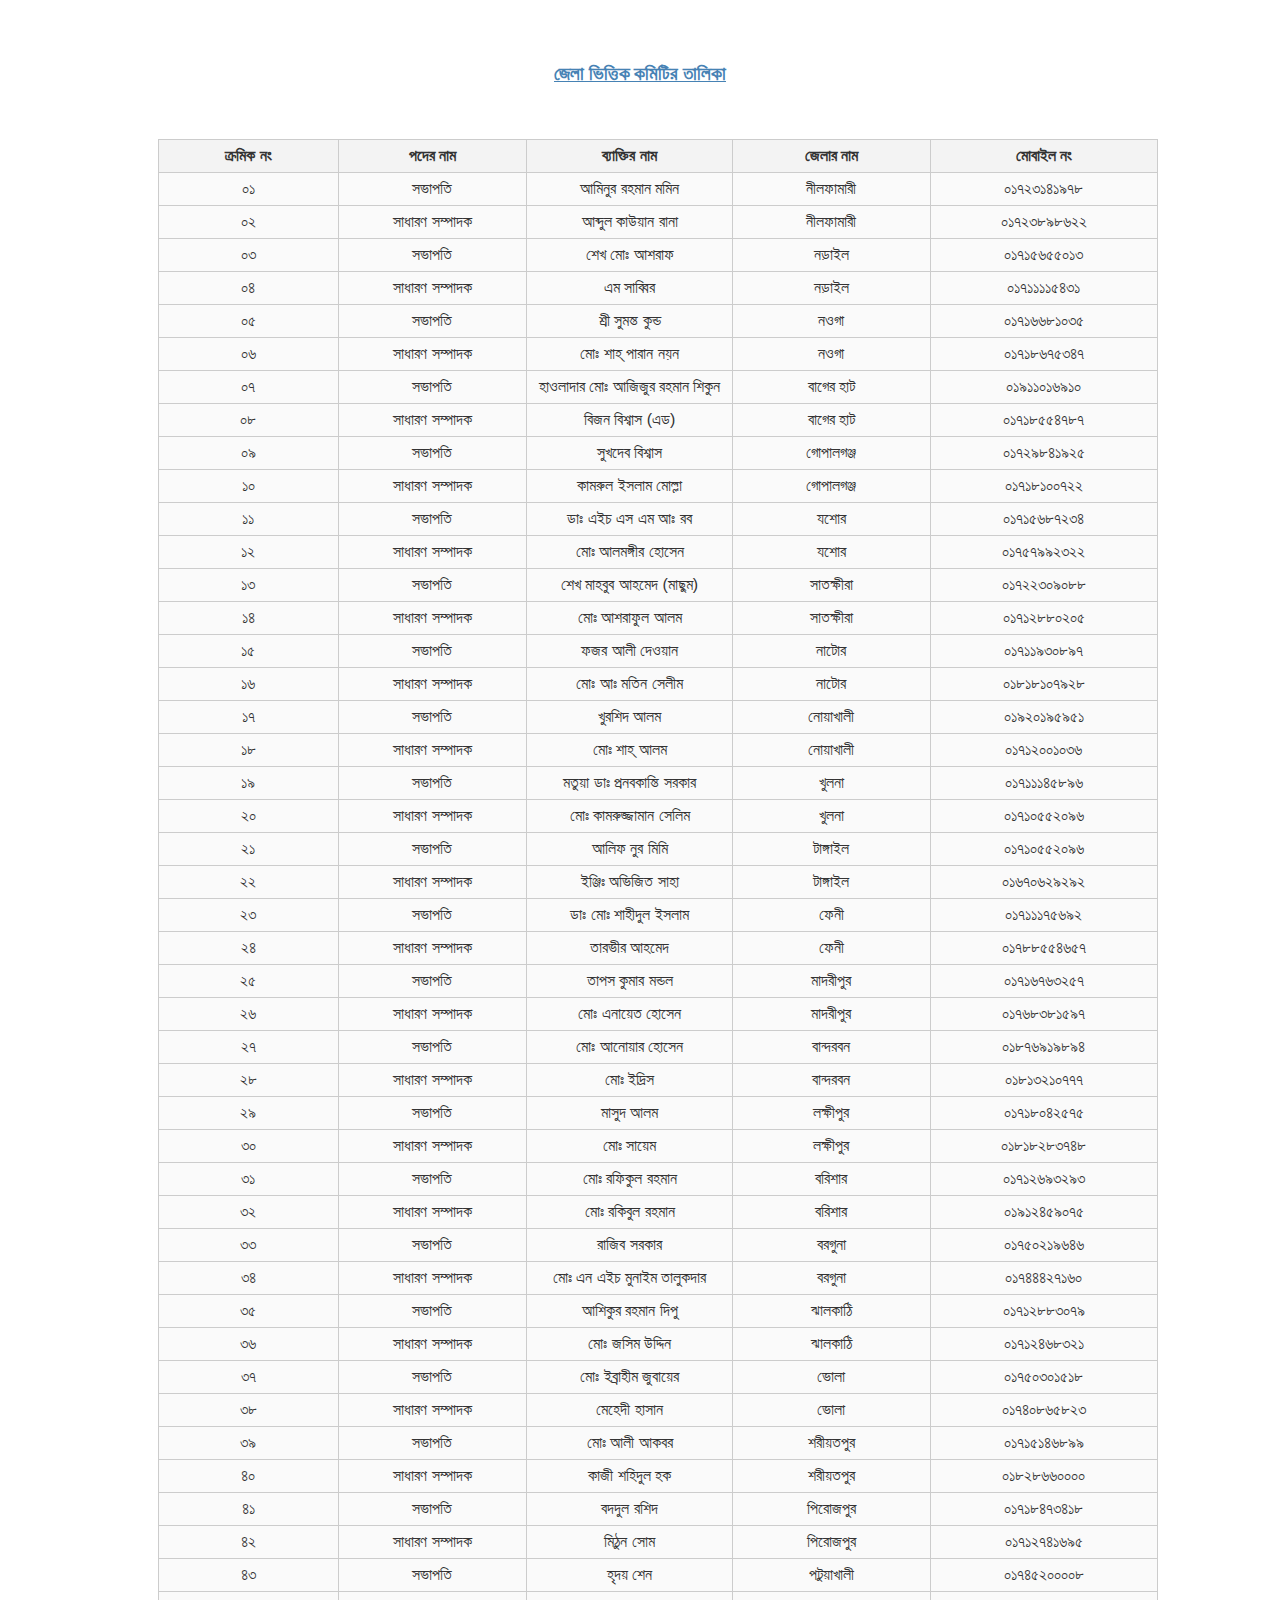
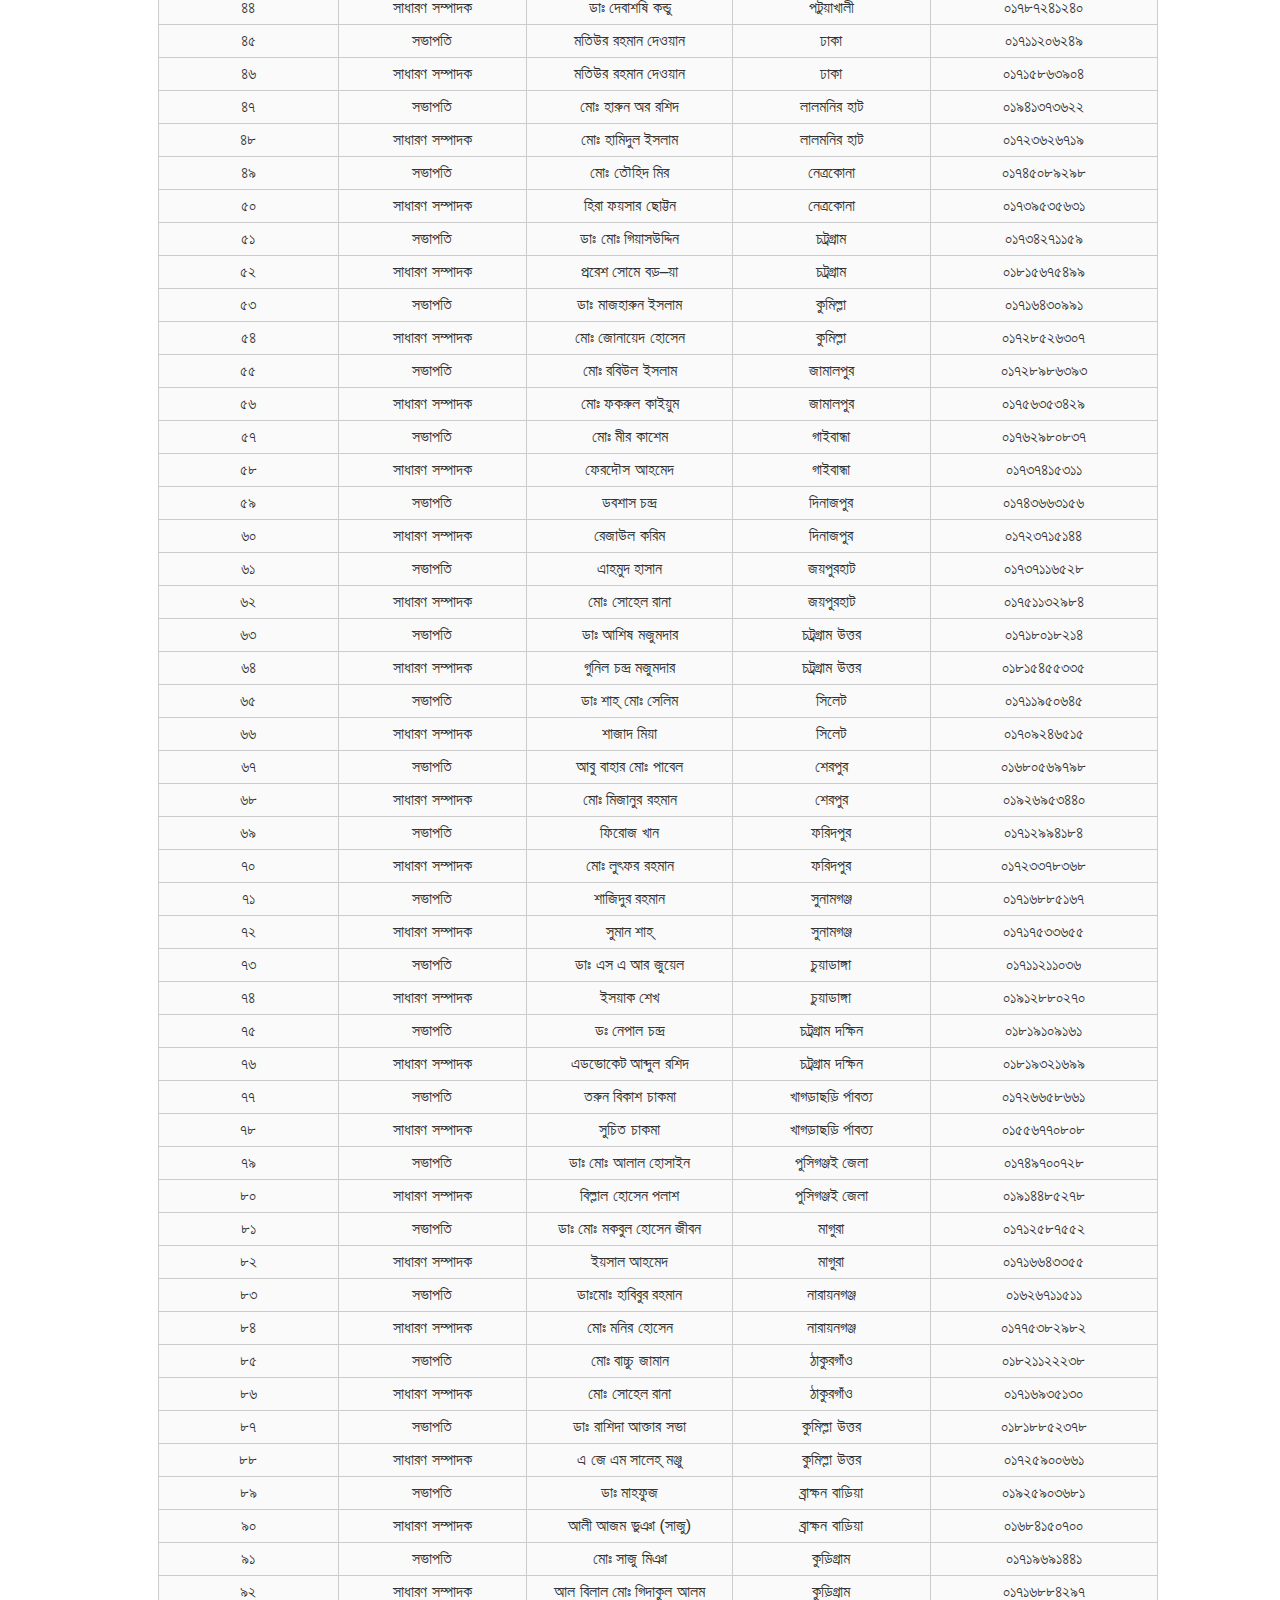
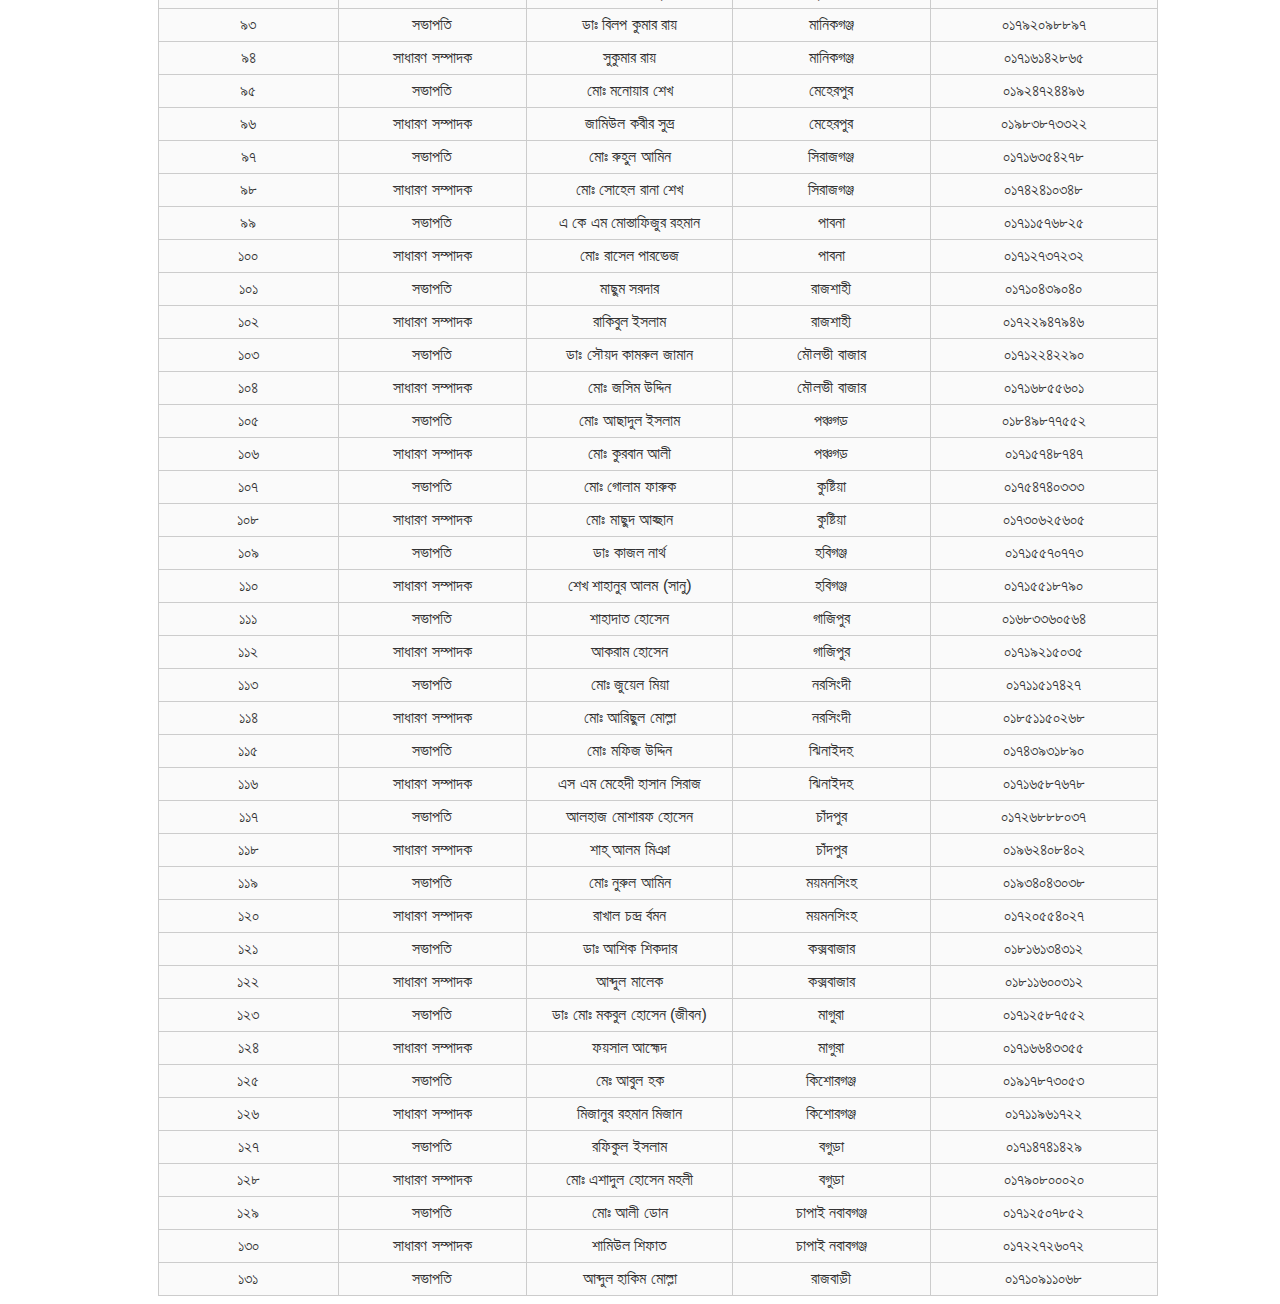
<file: bmpml/MemberList.html>
﻿<!DOCTYPE html>
<html xmlns="http://www.w3.org/1999/xhtml">
<head>
    <title>বঙ্গবন্ধু স্মৃতি সংসদ ও বঙ্গবন্ধু স্মৃতি পাঠাগার - জেলা ভিত্তিক কমিটির তালিকা </title>
    <style>
        table {
    border-collapse: collapse;
    color: #333;
font-family: Helvetica, Arial, sans-serif; 
            margin-left: 150px;
}
         table, th, td {
         
             width: 1000px;
         }
         td, th { border: 1px solid #CCC; height: 30px; }
         th {
background: #F3F3F3;
font-weight: bold;
}

td {
background: #FAFAFA;
text-align: center;
}
    </style>
</head>
    <body>
        <br />
        <br />
        <h3 style="text-align: center;color:#4682b4;text-decoration: underline">জেলা ভিত্তিক কমিটির তালিকা</h3>
        <br />
        <br />


        <table >
    
            <tr>
                <th>ক্রমিক নং</th>
                <th>পদের নাম</th>
                <th>  ব্যাক্তির নাম</th>
                <th>  জেলার নাম</th>
                <th> মোবাইল নং</th>
            </tr>
       
            <tr>
                <td>০১</td>
                <td>সভাপতি</td>
                <td>আমিনুর রহমান মমিন</td>
                <td>নীলফামারী</td>
                <td>০১৭২৩১৪১৯৭৮</td>
            </tr>
            <tr>
                <td>০২</ td>
                <td>সাধারণ সম্পাদক</td>
                <td>আব্দুল কাউয়ান রানা</td>
                <td>নীলফামারী</td>
                <td>০১৭২৩৮৯৮৬২২</td>
            </tr>
            <tr>
                <td>০৩</ td>
                <td>সভাপতি</td>
                <td>শেখ মোঃ আশরাফ</td>
                <td>নড়াইল</td>
                <td>০১৭১৫৬৫৫০১৩</td>
            </tr>
            <tr>
                <td>০৪</ td>
                <td>সাধারণ সম্পাদক</td>
                <td>এম সাব্বির</td>
                <td>নড়াইল</td>
                <td>০১৭১১১১৫৪৩১</td>
            </tr>
            <tr>
                <td>০৫</ td>
                <td>সভাপতি</td>
                <td>শ্রী সুমন্ত কুন্ড</td>
                <td>নওগা</td>
                <td>০১৭১৬৬৮১০৩৫</td>
            </tr>
            <tr><td>০৬</ td>	<td>সাধারণ সম্পাদক</td>	<td>মোঃ শাহ্ পারান নয়ন</td>	<td>নওগা</td>	<td>০১৭১৮৬৭৫৩৪৭</td></tr>
            <tr>
                <td>০৭</ td>
                <td>সভাপতি</td>
                <td>হাওলাদার মোঃ আজিজুর রহমান শিকুন</td>
                <td>বাগের হাট</td>
                <td>০১৯১১০১৬৯১০</td>
            </tr>
            <tr><td>০৮</ td>	<td>সাধারণ সম্পাদক</td>	<td>বিজন বিশ্বাস (এড)</td>	<td>বাগের হাট</td>	<td>০১৭১৮৫৫৪৭৮৭</td></tr>
            <tr>
                <td>০৯</ td>
                <td>সভাপতি</td>
                <td>সুখদেব বিশ্বাস</td>
                <td>গোপালগঞ্জ</td>
                <td>০১৭২৯৮৪১৯২৫</td>
            </tr>
            <tr>
                <td>১০</ td>
                <td>সাধারণ সম্পাদক</td>
                <td>কামরুল ইসলাম মোল্লা</td>
                <td>গোপালগঞ্জ</td>
                <td>০১৭১৮১০০৭২২</td>
            </tr>
            <tr>
                <td>১১</ td>
                <td>সভাপতি</td>
                <td>ডাঃ এইচ এস এম আঃ রব</td>
                <td>যশোর</td>
                <td>০১৭১৫৬৮৭২৩৪</td>
            </tr>
            <tr><td>১২</ td>	<td>সাধারণ সম্পাদক</td>	<td>মোঃ আলমঙ্গীর হোসেন</td>	<td>যশোর</td>	<td>০১৭৫৭৯৯২৩২২</td></tr>
            <tr><td>১৩</ td>	<td>সভাপতি</td>	<td>শেখ মাহবুব আহমেদ (মাছুম)</td>	<td>সাতক্ষীরা</td>	<td>০১৭২২৩০৯০৮৮</td></tr>
            <tr>
                <td>১৪</ td>
                <td>সাধারণ সম্পাদক</td>
                <td>মোঃ আশরাফুল আলম</td>
                <td>সাতক্ষীরা</td>
                <td>০১৭১২৮৮০২০৫</td>
            </tr>
            <tr><td>১৫</ td>	<td>সভাপতি</td>	<td>ফজর আলী দেওয়ান</td>	<td>নাটোর</td>	<td>০১৭১১৯৩০৮৯৭</td></tr>
            <tr><td>১৬</ td>	<td>সাধারণ সম্পাদক</td>	<td>মোঃ আঃ মতিন সেলীম</td>	<td>নাটোর</td>	<td>০১৮১৮১০৭৯২৮</td></tr>
            <tr><td>১৭</ td>	<td>সভাপতি</td>	<td>খুরশিদ আলম</td>	<td>নোয়াখালী</td>	<td>০১৯২০১৯৫৯৫১</td></tr>
            <tr><td>১৮</ td>	<td>সাধারণ সম্পাদক</td>	<td>মোঃ শাহ্ আলম</td>	<td>নোয়াখালী</td>	<td>০১৭১২০০১০৩৬</td></tr>
            <tr><td>১৯</ td>	<td>সভাপতি</td>	<td>মতুয়া ডাঃ প্রনবকান্তি সরকার</td>	<td>খুলনা</td>	<td>০১৭১১১৪৫৮৯৬</td></tr>
            <tr><td>২০</ td>	<td>সাধারণ সম্পাদক</td>	<td>মোঃ কামরুজ্জামান সেলিম</td>	<td>খুলনা</td>	<td>০১৭১০৫৫২০৯৬</td></tr>
            <tr><td>২১</ td>	<td>সভাপতি</td>	<td>আলিফ নুর মিমি</td>	<td>টাঙ্গাইল</td>	<td>০১৭১০৫৫২০৯৬</td></tr>
            <tr><td>২২</ td>	<td>সাধারণ সম্পাদক</td>	<td>ইঞ্জিঃ অভিজিত সাহা</td>	<td>টাঙ্গাইল</td>	<td>০১৬৭০৬২৯২৯২</td></tr>
            <tr><td>২৩</ td>	<td>সভাপতি</td>	<td>ডাঃ মোঃ শাহীদুল ইসলাম</td>	<td>ফেনী</td>	<td>০১৭১১১৭৫৬৯২</td></tr>
            <tr><td>২৪</ td>	<td>সাধারণ সম্পাদক</td>	<td>তারভীর আহমেদ</td>	<td>ফেনী</td>	<td>০১৭৮৮৫৫৪৬৫৭</td></tr>
            <tr><td>২৫</ td>	<td>সভাপতি</td>	<td>তাপস কুমার মন্ডল</td>	<td>মাদরীপুর</td>	<td>০১৭১৬৭৬৩২৫৭</td></tr>
            <tr><td>২৬</ td>	<td>সাধারণ সম্পাদক</td>	<td>মোঃ এনায়েত হোসেন</td>	<td>মাদরীপুর</td>	<td>০১৭৬৮৩৮১৫৯৭</td></tr>
            <tr><td>২৭</ td>	<td>সভাপতি</td>	<td>মোঃ আনোয়ার হোসেন</td>	<td>বান্দরবন</td>	<td>০১৮৭৬৯১৯৮৯৪</td></tr>
            <tr><td>২৮</ td>	<td>সাধারণ সম্পাদক</td>	<td>মোঃ ইদ্রিস</td>	<td>বান্দরবন</td>	<td>০১৮১৩২১০৭৭৭</td></tr>

            <tr><td>২৯</ td>	<td>সভাপতি</td>	<td>মাসুদ আলম</td>	<td>লক্ষীপুর</td>	<td>০১৭১৮০৪২৫৭৫</td></tr>

            <tr><td>৩০</ td>	<td>সাধারণ সম্পাদক</td>	<td>মোঃ সায়েম</td>	<td>লক্ষীপুর</td>	<td>০১৮১৮২৮৩৭৪৮</td></tr>

            <tr><td>৩১</ td>	<td>সভাপতি</td>	<td>মোঃ রফিকুল রহমান</td>	<td>বরিশার</td>	<td>০১৭১২৬৯৩২৯৩</td></tr>

            <tr><td>৩২</ td>	<td>সাধারণ সম্পাদক</td>	<td>মোঃ রকিবুল রহমান</td>	<td>বরিশার</td>	<td>০১৯১২৪৫৯০৭৫</td></tr>

            <tr><td>৩৩</ td>	<td>সভাপতি</td>	<td>রাজিব সরকার</td>	<td>বরগুনা</td>	<td>০১৭৫০২১৯৬৪৬</td></tr>
            <tr><td>৩৪</ td>	<td>সাধারণ সম্পাদক</td>	<td>মোঃ এন এইচ মুনাইম তালুকদার</td>	<td>বরগুনা</td>	<td>০১৭৪৪৪২৭১৬০</td></tr>
            <tr><td>৩৫</ td>	<td>সভাপতি</td>	<td>আশিকুর রহমান দিপু</td>	<td>ঝালকাঠি</td>	<td>০১৭১২৮৮৩০৭৯</td></tr>
            <tr><td>৩৬</ td>	<td>সাধারণ সম্পাদক</td>	<td>মোঃ জসিম উদ্দিন</td>	<td>ঝালকাঠি</td>	<td>০১৭১২৪৬৮৩২১</td></tr>
            <tr><td>৩৭</ td>	<td>সভাপতি</td>	<td>মোঃ ইব্রাহীম জুবায়ের</td>	<td>ভোলা</td>	<td>০১৭৫০৩০১৫১৮</td></tr>
            <tr><td>৩৮</ td>	<td>সাধারণ সম্পাদক</td>	<td>মেহেদী  হাসান</td>	<td>ভোলা</td>	<td>০১৭৪০৮৬৫৮২৩</td></tr>
            <tr><td>৩৯</ td>	<td>সভাপতি</td>	<td>মোঃ আলী আকবর</td>	<td>শরীয়তপুর</td>	<td>০১৭১৫১৪৬৮৯৯</td></tr>
            <tr><td>৪০</ td>	<td>সাধারণ সম্পাদক</td>	<td>কাজী শহিদুল হক</td>	<td>শরীয়তপুর</td>	<td>০১৮২৮৬৬০০০০</td></tr>
            <tr><td>৪১</ td>	<td>সভাপতি</td>	<td>বদদুল রশিদ</td>	<td>পিরোজপুর</td>	<td>০১৭১৮৪৭৩৪১৮</td></tr><tr><td>৪২</ td>
                            	               	                   	                 	                             <td>সাধারণ সম্পাদক</td>
                            	               	                   	                 	                             <td>মিঠুন সোম</td>
                            	               	                   	                 	                             <td>পিরোজপুর</td>
                            	               	                   	                 	                             <td>০১৭১২৭৪১৬৯৫</td>
                     
                            	               	                   	                 	                         </tr><tr><td>৪৩</ td>	<td>সভাপতি</td>	<td>হৃদয় শেন</td>	<td>পটুয়াখালী</td>	<td>০১৭৪৫২০০০০৮</td></tr>
            <tr><td>৪৪</ td>	<td>সাধারণ সম্পাদক</td>	<td>ডাঃ দেবাশষি কন্ডু</td>	<td>পটুয়াখালী</td>	<td>০১৭৮৭২৪১২৪০</td></tr>
            <tr><td>৪৫</ td>
                <td>সভাপতি</td>
                <td>মতিউর রহমান দেওয়ান</td>
                <td>ঢাকা</td>
                <td>০১৭১১২০৬২৪৯</td>

            </tr>
            <tr><td>৪৬</td>	<td>সাধারণ সম্পাদক</td>	<td>মতিউর রহমান দেওয়ান</td>	<td>ঢাকা</td>	<td>০১৭১৫৮৬৩৯০৪</td></tr>
            <tr><td>৪৭</td>	<td>সভাপতি</td>	<td>মোঃ হারুন অর রশিদ</td>	<td>লালমনির হাট</td>	<td>০১৯৪১৩৭৩৬২২</td></tr>
            <tr><td>৪৮</td>	<td>সাধারণ সম্পাদক</td>	<td>মোঃ হামিদুল ইসলাম</td>	<td>লালমনির হাট</td>	<td>০১৭২৩৬২৬৭১৯</td></tr>
            <tr><td>৪৯</td>	<td>সভাপতি</td>	<td>মোঃ তৌহিদ মির</td>	<td>নেত্রকোনা</td>	<td>০১৭৪৫০৮৯২৯৮</td></tr>
            <tr><td>৫০</td>	<td>সাধারণ সম্পাদক</td>	<td>হিরা ফয়সার ছোট্টন</td>	<td>নেত্রকোনা</td>	<td>০১৭৩৯৫৩৫৬৩১</td></tr>
            <tr><td>৫১</td>	<td>সভাপতি</td>	<td>ডাঃ মোঃ গিয়াসউদ্দিন</td>	<td>চট্রগ্রাম</td>	<td>০১৭৩৪২৭১১৫৯</td></tr>
            <tr><td>৫২</td>	<td>সাধারণ সম্পাদক</td>	<td>প্ররেশ সোমে বড়–য়া</td>	<td>চট্রগ্রাম</td>	<td>০১৮১৫৬৭৫৪৯৯</td></tr>
            <tr><td>৫৩</td>	<td>সভাপতি</td>	<td>ডাঃ মাজহারুন ইসলাম</td>	<td>কুমিল্লা</td>	<td>০১৭১৬৪৩০৯৯১</td></tr>
            <tr><td>৫৪</td>	<td>সাধারণ সম্পাদক</td>	<td>মোঃ জোনায়েদ হোসেন</td>	<td>কুমিল্লা</td>	<td>০১৭২৮৫২৬৩০৭</td></tr>
            <tr><td>৫৫</td>	<td>সভাপতি</td>	<td>মোঃ রবিউল ইসলাম</td>	<td>জামালপুর</td>	<td>০১৭২৮৯৮৬৩৯৩</td></tr>
            <tr><td>৫৬</td>	<td>সাধারণ সম্পাদক</td>	<td>মোঃ ফকরুল কাইয়ুম</td>	<td>জামালপুর</td>	<td>০১৭৫৬৩৫৩৪২৯</td></tr>
            <tr><td>৫৭</td>	<td>সভাপতি</td>	<td>মোঃ মীর কাশেম</td>	<td>গাইবান্ধা</td>	<td>০১৭৬২৯৮০৮৩৭</td></tr>
            <tr><td>৫৮</td>	<td>সাধারণ সম্পাদক</td>	<td>ফেরদৌস আহমেদ</td>	<td>গাইবান্ধা</td>	<td>০১৭৩৭৪১৫৩১১</td></tr>
            <tr><td>৫৯</td>	<td>সভাপতি</td>	<td>ডবশাস চন্দ্র</td>	<td>দিনাজপুর</td>	<td>০১৭৪৩৬৬৩১৫৬</td></tr>
            <tr><td>৬০</td>	<td>সাধারণ সম্পাদক</td>	<td>রেজাউল করিম</td>	<td>দিনাজপুর</td>	<td>০১৭২৩৭১৫১৪৪</td></tr>
            <tr><td>৬১</td>	<td>সভাপতি</td>	<td>এাহমুদ হাসান</td>	<td>জয়পুরহাট</td>	<td>০১৭৩৭১১৬৫২৮</td></tr>
            <tr><td>৬২</td>	<td>সাধারণ সম্পাদক</td>	<td>মোঃ সোহেল রানা</td>	<td>জয়পুরহাট</td>	<td>০১৭৫১১৩২৯৮৪</td></tr>
            <tr><td>৬৩</td>	<td>সভাপতি</td>	<td>ডাঃ আশিষ মজুমদার</td>	<td>চট্রগ্রাম উত্তর</td>	<td>০১৭১৮০১৮২১৪</td></tr>
            <tr><td>৬৪</td>	<td>সাধারণ সম্পাদক</td>	<td>গুনিল চন্দ্র মজুমদার</td>	<td>চট্রগ্রাম উত্তর</td>	<td>০১৮১৫৪৫৫৩৩৫</td></tr>
            <tr><td>৬৫</td>	<td>সভাপতি</td>	<td>ডাঃ শাহ্ মোঃ সেলিম</td>	<td>সিলেট</td>	<td>০১৭১১৯৫০৬৪৫</td></tr>
            <tr><td>৬৬</td>	<td>সাধারণ সম্পাদক</td>	<td>শাজাদ মিয়া</td>	<td>সিলেট</td>	<td>০১৭০৯২৪৬৫১৫</td></tr>
            <tr><td>৬৭</td>	<td>সভাপতি</td>	<td>আবু বাহার মোঃ পাবেল</td>	<td>শেরপুর</td>	<td>০১৬৮০৫৬৯৭৯৮</td></tr>
            <tr><td>৬৮</td>	<td>সাধারণ সম্পাদক</td>	<td>মোঃ মিজানুর রহমান</td>	<td>শেরপুর</td>	<td>০১৯২৬৯৫৩৪৪০</td></tr>

            <tr><td>৬৯</td>	<td>সভাপতি</td>	<td>ফিরোজ খান</td>	<td>ফরিদপুর</td>	<td>০১৭১২৯৯৪১৮৪</td></tr>
            <tr><td>৭০</td>	<td>সাধারণ সম্পাদক</td>	<td>মোঃ লুৎফর রহমান</td>	<td>ফরিদপুর</td>	<td>০১৭২৩৩৭৮৩৬৮</td></tr>
            <tr><td>৭১</td>	<td>সভাপতি</td>	<td>শাজিদুর রহমান</td>	<td>সুনামগঞ্জ</td>	<td>০১৭১৬৮৮৫১৬৭</td></tr><tr><td>৭২</td>	<td>সাধারণ সম্পাদক</td>	<td>সুমান শাহ্</td>	<td>সুনামগঞ্জ</td>	<td>০১৭১৭৫৩৩৬৫৫</td></tr>
            <tr><td>৭৩</td>	<td>সভাপতি</td>	<td>ডাঃ এস এ আর জুয়েল</td>	<td>চুয়াডাঙ্গা</td>	<td>০১৭১১২১১০৩৬</td></tr><tr><td>৭৪</td>	<td>সাধারণ সম্পাদক</td>	<td>ইসয়াক শেখ</td>	<td>চুয়াডাঙ্গা</td>	<td>০১৯১২৮৮০২৭০</td></tr>
            <tr><td>৭৫</td>	<td>সভাপতি</td>	<td>ডঃ নেপাল চন্দ্র</td>	<td>চট্রগ্রাম দক্ষিন</td>	<td>০১৮১৯১০৯১৬১</td></tr>
            <tr><td>৭৬</td>	<td>সাধারণ সম্পাদক</td>	<td>এডভোকেট আব্দুল রশিদ</td>	<td>চট্রগ্রাম দক্ষিন</td>	<td>০১৮১৯৩২১৬৯৯</td></tr>
            <tr><td>৭৭</td>	<td>সভাপতি</td>	<td>তরুন বিকাশ চাকমা</td>	<td>খাগড়াছড়ি র্পাবত্য</td>	<td>০১৭২৬৬৫৮৬৬১</td></tr><tr><td>৭৮</td>	<td>সাধারণ সম্পাদক</td>	<td>সুচিত চাকমা</td>	<td>খাগড়াছড়ি র্পাবত্য</td>	<td>০১৫৫৬৭৭০৮০৮</td></tr><tr><td>৭৯</td>	<td>সভাপতি</td>	<td>ডাঃ মোঃ আলাল হোসাইন</td>	<td>পুসিগঞ্জই জেলা</td>	<td>০১৭৪৯৭০০৭২৮</td></tr>
            <tr><td>৮০</td>	<td>সাধারণ সম্পাদক</td>	<td>বিল্লাল হোসেন পলাশ</td>	<td>পুসিগঞ্জই জেলা	<td>০১৯১৪৪৮৫২৭৮</td></tr>
            <tr><td>৮১</td>	<td>সভাপতি</td>	<td>ডাঃ মোঃ মকবুল হোসেন জীবন</td>	<td>মাগুরা</td>	<td>০১৭১২৫৮৭৫৫২</td></tr>
            <tr><td>৮২</td>	<td>সাধারণ সম্পাদক</td>	<td>ইয়সাল আহমেদ</td>	<td>মাগুরা</td>	<td>০১৭১৬৬৪৩৩৫৫</td></tr>
            <tr><td>৮৩</td>	<td>সভাপতি</td>	<td>ডাঃমোঃ হাবিবুর রহমান</td>	<td>নারায়নগঞ্জ</td>	<td>০১৬২৬৭১১৫১১</td></tr>
            <tr><td>৮৪</td>	<td>সাধারণ সম্পাদক</td>	<td>মোঃ মনির হোসেন</td>	<td>নারায়নগঞ্জ</td>	<td>০১৭৭৫৩৮২৯৮২</td></tr>
            <tr><td>৮৫</td>	<td>সভাপতি</td>	<td>মোঃ বাচ্চু জামান</td>	<td>ঠাকুরগাঁও</td>	<td>০১৮২১১২২২৩৮</td></tr><tr><td>৮৬</td>	<td>সাধারণ সম্পাদক</td>	<td>মোঃ সোহেল রানা</td>	<td>ঠাকুরগাঁও</td>	<td>০১৭১৬৯৩৫১৩০</td></tr>
            <tr><td>৮৭</td>	<td>সভাপতি</td>	<td>ডাঃ রাশিদা আক্তার সভা</td>	<td>কুমিল্লা উত্তর</td>	<td>০১৮১৮৮৫২৩৭৮</td></tr><tr><td>৮৮</td>	<td>সাধারণ সম্পাদক</td>	<td>এ জে এম সালেহ্ মঞ্জু</td>	<td>কুমিল্লা উত্তর</td>	<td>০১৭২৫৯০০৬৬১</td></tr>
            <tr><td>৮৯</td>	<td>সভাপতি</td>	<td>ডাঃ মাহফুজ</td>	<td>ব্রাক্ষন বাড়িয়া</td>	<td>০১৯২৫৯০৩৬৮১</td></tr>
            <tr><td>৯০</td>	<td>সাধারণ সম্পাদক</td>	<td>আলী আজম ভুঞা  (সাজু)</td>	<td>ব্রাক্ষন বাড়িয়া</td>	<td>০১৬৮৪১৫০৭০০</td></tr>
            <tr><td>৯১</td>	<td>সভাপতি</td>	<td>মোঃ সাজু মিঞা</td>	<td>কুড়িগ্রাম</td>	<td>০১৭১৯৬৯১৪৪১</td></tr>
            <tr><td>৯২	<td>সাধারণ সম্পাদক</td>	<td>আল বিলাল মোঃ গিদাকুল আলম</td>	<td>কুড়িগ্রাম</td>	<td>০১৭১৬৮৮৪২৯৭</td></tr>
            <tr><td>৯৩	<td>সভাপতি</td>	<td>ডাঃ বিলপ কুমার রায়</td>	<td>মানিকগঞ্জ</td>	<td>০১৭৯২০৯৮৮৯৭</td></tr>
            <tr><td>৯৪	<td>সাধারণ সম্পাদক</td>	<td>সুকুমার রায়</td>	<td>মানিকগঞ্জ</td>	<td>০১৭১৬১৪২৮৬৫</td></tr>
            <tr><td>৯৫	<td>সভাপতি</td>	<td>মোঃ মনোয়ার শেখ</td>	<td>মেহেরপুর</td>	<td>০১৯২৪৭২৪৪৯৬</td></tr>
            <tr><td>৯৬	<td>সাধারণ সম্পাদক</td>	<td>জামিউল কবীর সুভ্র</td>	<td>মেহেরপুর</td>	<td>০১৯৮৩৮৭৩৩২২</td></tr><tr><td>৯৭	<td>সভাপতি</td>	<td>মোঃ রুহুল আমিন</td>	<td>সিরাজগঞ্জ</td>	<td>০১৭১৬৩৫৪২৭৮</td></tr>
            <tr><td>৯৮	<td>সাধারণ সম্পাদক</td>	<td>মোঃ সোহেল রানা শেখ</td>	<td>সিরাজগঞ্জ</td>	<td>০১৭৪২৪১০৩৪৮</td></tr>
            <tr><td>৯৯	<td>সভাপতি</td>	<td>এ কে এম মোস্তাফিজুর রহমান</td>	<td>পাবনা</td>	<td>০১৭১১৫৭৬৮২৫</td></tr>
            <tr><td>১০০	<td>সাধারণ সম্পাদক</td>	<td>মোঃ রাসেল পারভেজ</td>	<td>পাবনা</td>	<td>০১৭১২৭৩৭২৩২</td></tr>
            <tr><td>১০১	<td>সভাপতি</td>	<td>মাছুম সরদার</td>	<td>রাজশাহী</td>	<td>০১৭১০৪৩৯০৪০</td></tr>
            <tr><td>১০২	<td>সাধারণ সম্পাদক</td><td>রাকিবুল ইসলাম</td>	<td>রাজশাহী</td>	<td>০১৭২২৯৪৭৯৪৬</td></tr>
            <tr><td>১০৩	<td>সভাপতি</td>	<td>ডাঃ সৌয়দ কামরুল জামান</td>	<td>মৌলভী বাজার</td>	<td>০১৭১২২৪২২৯০</td></tr>
            <tr><td>১০৪	<td>সাধারণ সম্পাদক</td>	<td>মোঃ জসিম উদ্দিন</td>	<td>মৌলভী বাজার</td>	<td>০১৭১৬৮৫৫৬০১</td></tr>
            <tr><td>১০৫	<td>সভাপতি</td>	<td>মোঃ আছাদুল ইসলাম</td>	<td>পঞ্চগড়</td>	<td>০১৮৪৯৮৭৭৫৫২</td></tr>
            <tr><td>১০৬	<td>সাধারণ সম্পাদক</td>	<td>মোঃ কুরবান আলী</td>	<td>পঞ্চগড়</td>	<td>০১৭১৫৭৪৮৭৪৭</td></tr>
            <tr><td>১০৭	<td>সভাপতি</td>	<td>মোঃ গোলাম ফারুক</td>	<td>কুষ্টিয়া</td>	<td>০১৭৫৪৭৪০৩৩৩</td></tr>
            <tr><td>১০৮	<td>সাধারণ সম্পাদক</td>	<td>মোঃ মাছুদ আহ্ছান</td>	<td>কুষ্টিয়া</td>	<td>০১৭৩০৬২৫৬০৫</td></tr><tr><td>১০৯	<td>সভাপতি</td>	<td>ডাঃ কাজল নার্থ</td>	<td>হবিগঞ্জ</td>	<td>০১৭১৫৫৭০৭৭৩</td></tr>
            <tr><td>১১০	<td>সাধারণ সম্পাদক</td>	 <td>শেখ শাহানুর আলম (সানু)</td>	<td>হবিগঞ্জ</td>	<td>০১৭১৫৫১৮৭৯০</td></tr>
            <tr><td>১১১	<td>সভাপতি</td><td>	শাহাদাত হোসেন</td>	<td>গাজিপুর</td>	<td>০১৬৮৩৩৬০৫৬৪</td></tr><tr><td>১১২	<td>সাধারণ সম্পাদক</td>	<td>আকরাম হোসেন</td>	<td>গাজিপুর</td>	<td>০১৭১৯২১৫০৩৫</td></tr>
            <tr><td>১১৩	<td>সভাপতি</td>	<td>মোঃ জুয়েল মিয়া</td>	<td>নরসিংদী</td>	<td>০১৭১১৫১৭৪২৭</td></tr>
            <tr><td>১১৪	<td>সাধারণ সম্পাদক</td>	<td>মোঃ আরিছুল মোল্লা</td>	<td>নরসিংদী</td>	<td>০১৮৫১১৫০২৬৮</td></tr>
            <tr><td>১১৫	<td>সভাপতি</td>	<td>মোঃ মফিজ উদ্দিন</td>	<td>ঝিনাইদহ</td>	<td>০১৭৪৩৯৩১৮৯০</td></tr>
            <tr><td>১১৬	<td>সাধারণ সম্পাদক</td>	<td>এস এম মেহেদী হাসান সিরাজ</td>	<td>ঝিনাইদহ</td>	<td>০১৭১৬৫৮৭৬৭৮</td></tr>
            <tr><td>১১৭	<td>সভাপতি</td>	<td>আলহাজ মোশারফ হোসেন</td>	<td>চাঁদপুর</td>	<td>০১৭২৬৮৮৮০৩৭</td></tr>
            <tr><td>১১৮	<td>সাধারণ সম্পাদক</td>	<td>শাহ্ আলম মিঞা</td>	<td>চাঁদপুর</td>	<td>০১৯৬২৪০৮৪০২</td></tr>
            <tr><td>১১৯	<td>সভাপতি</td>	<td>মোঃ নুরুল আমিন</td>	<td>ময়মনসিংহ</td>	<td>০১৯৩৪০৪৩০৩৮</td></tr>
            <tr><td>১২০	<td>সাধারণ সম্পাদক</td>	<td>রাখাল চন্দ্র র্বমন</td>	<td>ময়মনসিংহ</td>	<td>০১৭২০৫৫৪০২৭</td></tr>
            <tr><td>১২১	<td>সভাপতি</td>	<td>ডাঃ আশিক শিকদার</td>	<td>কক্সবাজার</td>	<td>০১৮১৬১৩৪৩১২</td></tr>
            <tr><td>১২২	<td>সাধারণ সম্পাদক</td>	<td>আব্দুল মালেক </td>	<td>কক্সবাজার</td>	<td>০১৮১১৬০০৩১২</td></tr>
            <tr><td>১২৩	<td>সভাপতি</td>	<td>ডাঃ মোঃ মকবুল হোসেন (জীবন)</td>	<td>মাগুরা</td>	<td>০১৭১২৫৮৭৫৫২</td></tr>
            <tr><td>১২৪	<td>সাধারণ সম্পাদক</td>	<td>ফয়সাল আহ্মেদ</td>	<td>মাগুরা</td>	<td>০১৭১৬৬৪৩৩৫৫</td></tr>
            <tr><td>১২৫	<td>সভাপতি</td>	<td>মেঃ আবুল হক</td>	<td>কিশোরগঞ্জ</td>	<td>০১৯১৭৮৭৩০৫৩</td></tr>
            <tr><td>১২৬	<td>সাধারণ সম্পাদক</td>	<td>মিজানুর রহমান মিজান</td>	<td>কিশোরগঞ্জ</td>	<td>০১৭১১৯৬১৭২২</td></tr>
            <tr><td>১২৭	<td>সভাপতি</td>	<td>রফিকুল ইসলাম</td>	<td>বগুড়া</td>	<td>০১৭১৪৭৪১৪২৯</td></tr>
            <tr><td>১২৮	<td>সাধারণ সম্পাদক</td>	<td>মোঃ এশাদুল হোসেন মহলী</td>	<td>বগুড়া</td>	<td>০১৭৯০৮০০০২০</td></tr>
            <tr><td>১২৯	<td>সভাপতি</td>	<td>মোঃ আলী ডোন</td>	<td>চাপাই নবাবগঞ্জ</td>	<td>০১৭১২৫০৭৮৫২</td></tr>
            <tr><td>১৩০	<td>সাধারণ সম্পাদক</td>	<td>শামিউল শিফাত</td>	<td>চাপাই নবাবগঞ্জ</td>	<td>০১৭২২৭২৬০৭২</td></tr>
            <tr><td>১৩১	<td>সভাপতি</td>	<td>আব্দুল হাকিম মোল্লা</td>	<td>রাজবাড়ী</td>	<td>০১৭১০৯১১০৬৮</td></tr>
      


   
      
        </table>
    </body>
</html>
</file>
